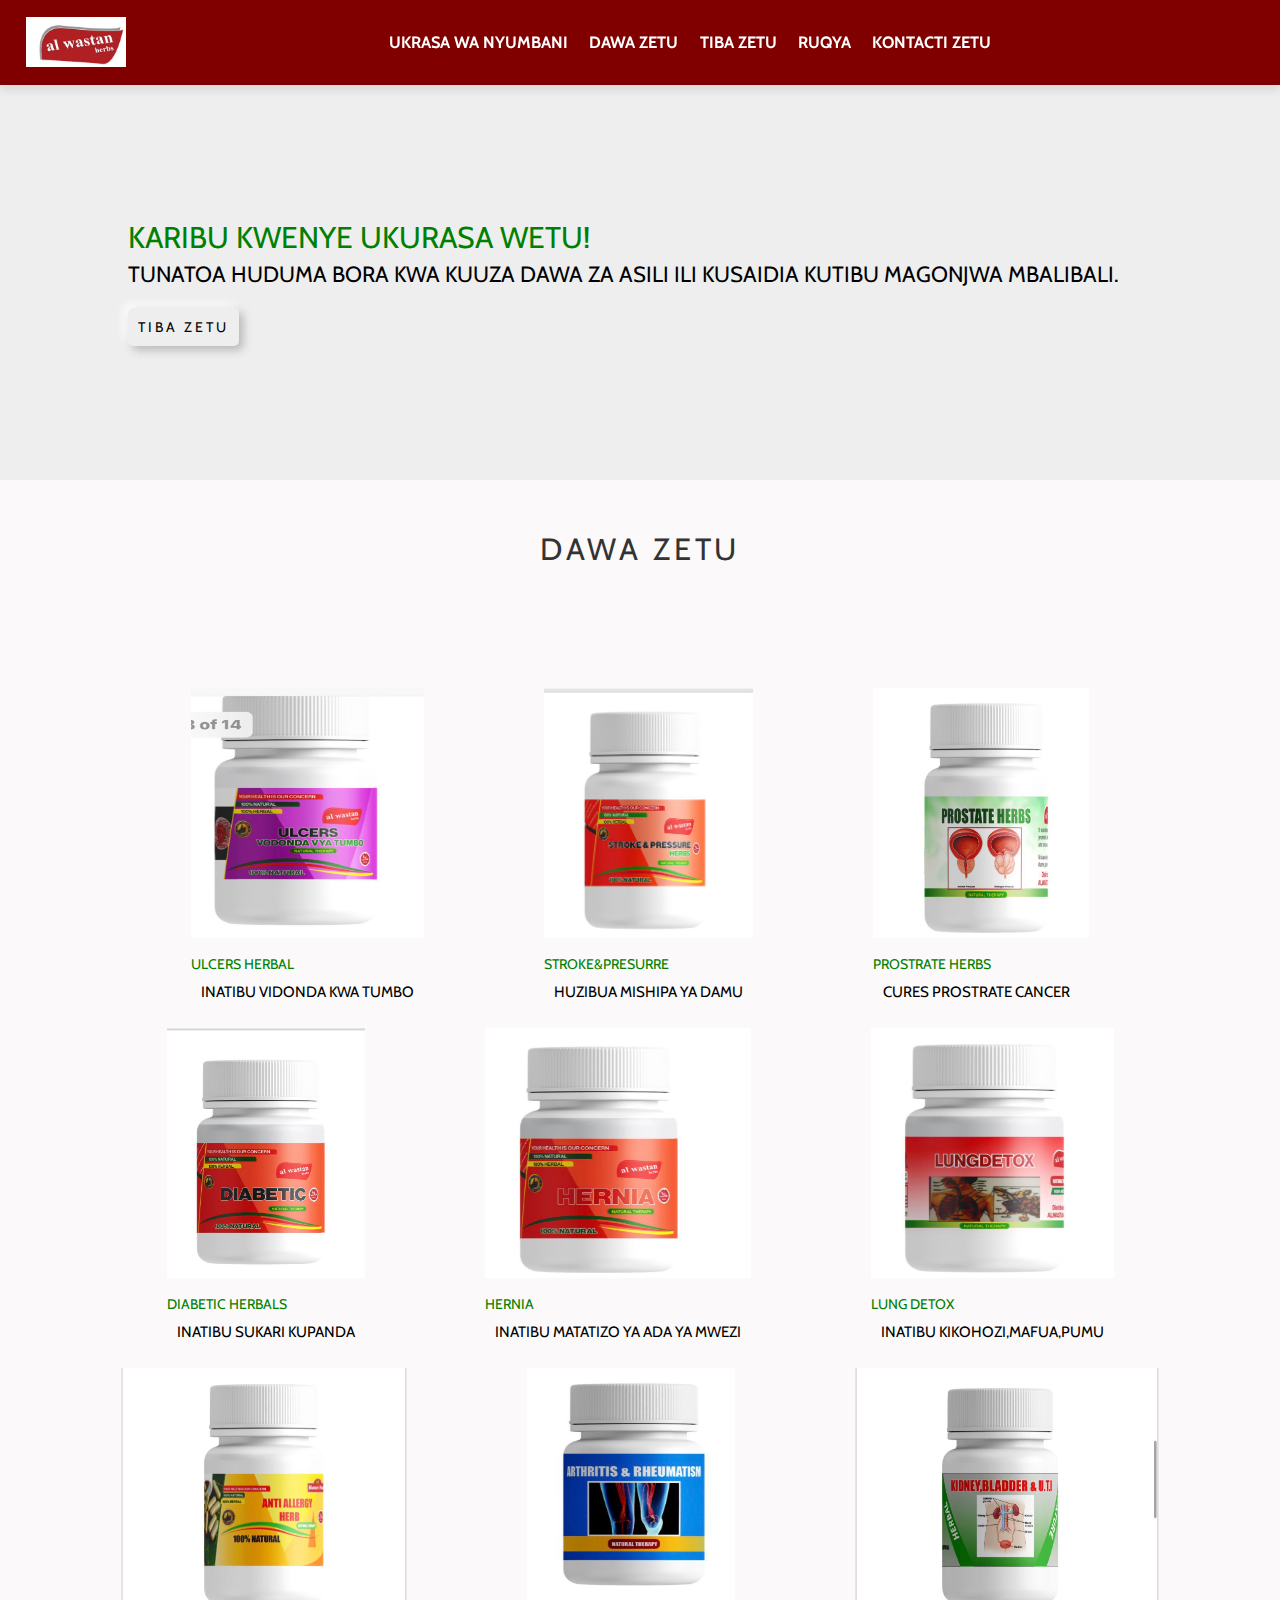
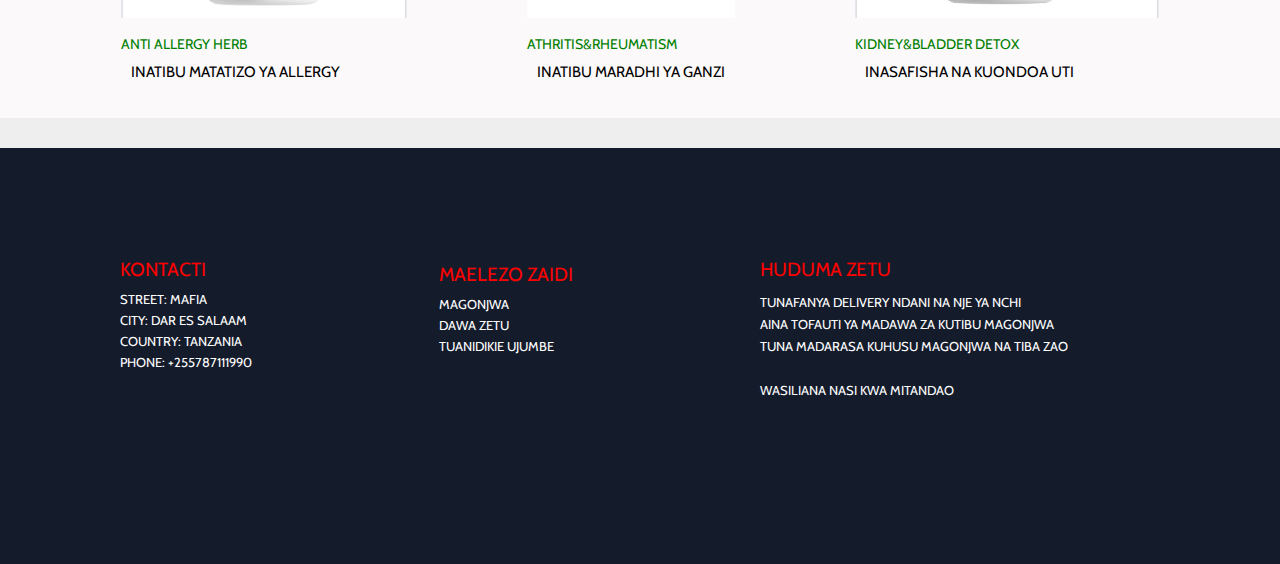
<file: index.html>
<!DOCTYPE html>
<html lang="en">
    <head>
        <title>AlwastanHerbals</title>
        <link rel="stylesheet" href="./css/style.css">
        <meta name="viewport" content="width=device-width, initial-scale=1.0">
        <link rel="stylesheet" href="https://cdnjs.cloudflare.com/ajax/libs/font-awesome/6.5.1/css/all.min.css" integrity="sha512-DTOQO9RWCH3ppGqcWaEA1BIZOC6xxalwEsw9c2QQeAIftl+Vegovlnee1c9QX4TctnWMn13TZye+giMm8e2LwA==" crossorigin="anonymous" referrerpolicy="no-referrer" />
    </head>
    <body>

        <div class="header">
              
            <span class="logo"><img src="./images/logoo.jpg" alt=""></span>
            <!--<a href="#" class="name">AlwastanHerbs</a>-->
        
            <nav class="navbar ms-auto">
                <a href="./index.html" class="active">Ukrasa wa Nyumbani</a>
                <a href="./drugs.html">Dawa Zetu</a>
                <a href="./magonjwa.html">Tiba Zetu</a>
                <a href="./aboutus.html">Ruqya</a>
                <a href="./contactus.html">Kontacti Zetu</a>
            </nav>
        
            <div class="right">
                <div class="fas fa-bars" id="menu"></div>
            </div>
        </div>

        <div class="content">
            <div class="content-box">
                <h3>Karibu kwenye ukurasa wetu!</h3>
                <label>Tunatoa huduma bora kwa kuuza dawa za asili ili kusaidia kutibu magonjwa mbalibali.
                </label><br>
                <a href="./drugs.html">TIBA ZETU</a>
            </div>
        </div>

        <div class="most-rated">
            <div class="most-rated-box">
                <div class="most-rated-title">
                    <h2 class="head">DAWA ZETU</h2>
                </div>
                <div class="most-rated-items">
                    <div class="most-rated-item">
                        <div class="most-rated-image">
                            <img src="./images/d1.jpg">
                        </div>
                        <div class="most-rated-body">
                            <h4>Ulcers herbal</h4>
                            <div class="price">
                                <label class="sale">Inatibu vidonda kwa tumbo</label>
                            </div>
                        </div>
                    </div>

                    <div class="most-rated-item">
                        <div class="most-rated-image">
                            <img src="./images/d2.jpg">
                        </div>
                        <div class="most-rated-body">
                            <h4>Stroke&Presurre</h4>
                            
                            <div class="price">
                                <label class="sale">Huzibua mishipa ya damu</label>
                            </div>
                        </div>
                    </div>

                    <div class="most-rated-item">
                        <div class="most-rated-image">
                            <img src="./images/d3.jpg">
                        </div>
                        <div class="most-rated-body">
                            <h4>Prostrate Herbs</h4>
                           
                            <div class="price">
                                <label class="sale">Cures prostrate cancer</label>
                            </div>
                        </div>
                    </div>

                    <div class="most-rated-item">
                        <div class="most-rated-image">
                            <img src="./images/d4.jpg">
                        </div>
                        <div class="most-rated-body">
                            <h4>Diabetic Herbals</h4>
                            
                            <div class="price">
                                <label class="sale">Inatibu sukari kupanda</label>
                            </div>
                        </div>
                    </div>

                    <div class="most-rated-item">
                        <div class="most-rated-image">
                            <img src="./images/d5.jpg">
                        </div>
                        <div class="most-rated-body">
                            <h4>Hernia</h4>
                            
                            <div class="price">
                                <label class="sale">Inatibu matatizo ya ada ya mwezi</label>
                            </div>
                        </div>
                    </div>

                    <div class="most-rated-item">
                        <div class="most-rated-image">
                            <img src="./images/d6.jpg">
                        </div>
                        <div class="most-rated-body">
                            <h4>Lung Detox</h4>
                            
                            <div class="price">
                                <label class="sale">Inatibu kikohozi,mafua,pumu</label>
                            </div>
                        </div>
                    </div>

                    <div class="most-rated-item">
                        <div class="most-rated-image">
                            <img src="./images/d11.jpg">
                        </div>
                        <div class="most-rated-body">
                            <h4>Anti Allergy herb</h4>
                           
                            <div class="price">
                                <label class="sale">Inatibu matatizo ya allergy</label>
                            </div>
                        </div>
                    </div>

                    <div class="most-rated-item">
                        <div class="most-rated-image">
                            <img src="./images/d12.jpg">
                        </div>
                        <div class="most-rated-body">
                            <h4>Athritis&Rheumatism</h4>
                           
                            <div class="price">
                                <label class="sale">Inatibu maradhi ya ganzi</label>
                            </div>
                        </div>
                    </div>

                    <div class="most-rated-item">
                        <div class="most-rated-image">
                            <img src="./images/d10.jpg">
                        </div>
                        <div class="most-rated-body">
                            <h4>Kidney&Bladder detox</h4>
                            
                            <div class="price">
                                <label class="sale">Inasafisha na kuondoa UTI</label>
                            </div>
                        </div>
                    </div>

                </div>
            </div>
        </div>
        
        <div class="footer">
            <div class="footer-box">
                <div class="footer-i f1">
                    <h4>Kontacti</h4>

                    <label> Street: MAFIA</label><br>
                    <label> City: DAR ES SALAAM</label><br>
                    <label> Country: Tanzania</label><br>
                    <!--<label> Address: hjdskkdms</label><br>-->
                    <label> Phone: +255787111990<br>

                </div>
                <div class="footer-i f2">
                    <h4>Maelezo Zaidi</h4>

                    <label><a href="./magonjwa.html">Magonjwa</a></label><br>
                    <label><a href="./drugs.html">Dawa zetu</a></label><br>
                    <label><a href="./contactus.html">Tuanidikie Ujumbe</a></label><br>
                    <label> </label><br>

                </div>

                <div class="footer-i f3">
                    <h4>Huduma Zetu</h4>
                    <label>
                        Tunafanya delivery ndani na nje ya nchi<br>
                        Aina tofauti ya madawa za kutibu magonjwa<br>
                        Tuna madarasa kuhusu magonjwa na tiba zao<br><br>
                        Wasiliana nasi kwa mitandao
                    </label>
                    <!--<input type="text" placeholder="Email Address">
                    <button><i class="fa-solid fa-share"></i> </button>-->
                    <div class="social-media">
                        <a href="#"><i class="fa-brands fa-facebook"></i></a>
                        <a href="#"><i class="fa-brands fa-twitter"></i></a>
                        <a href="#"><i class="fa-brands fa-whatsapp"></i></a>
                        <a href="#"><i class="fa-brands fa-youtube"></i></a>
                        <a href="#"><i class="fa-solid fa-envelope"></i></a>
                    </div>
                </div>

            </div>
        </div>

    </body>
    <script src="./script.js"></script>
</html>
</file>
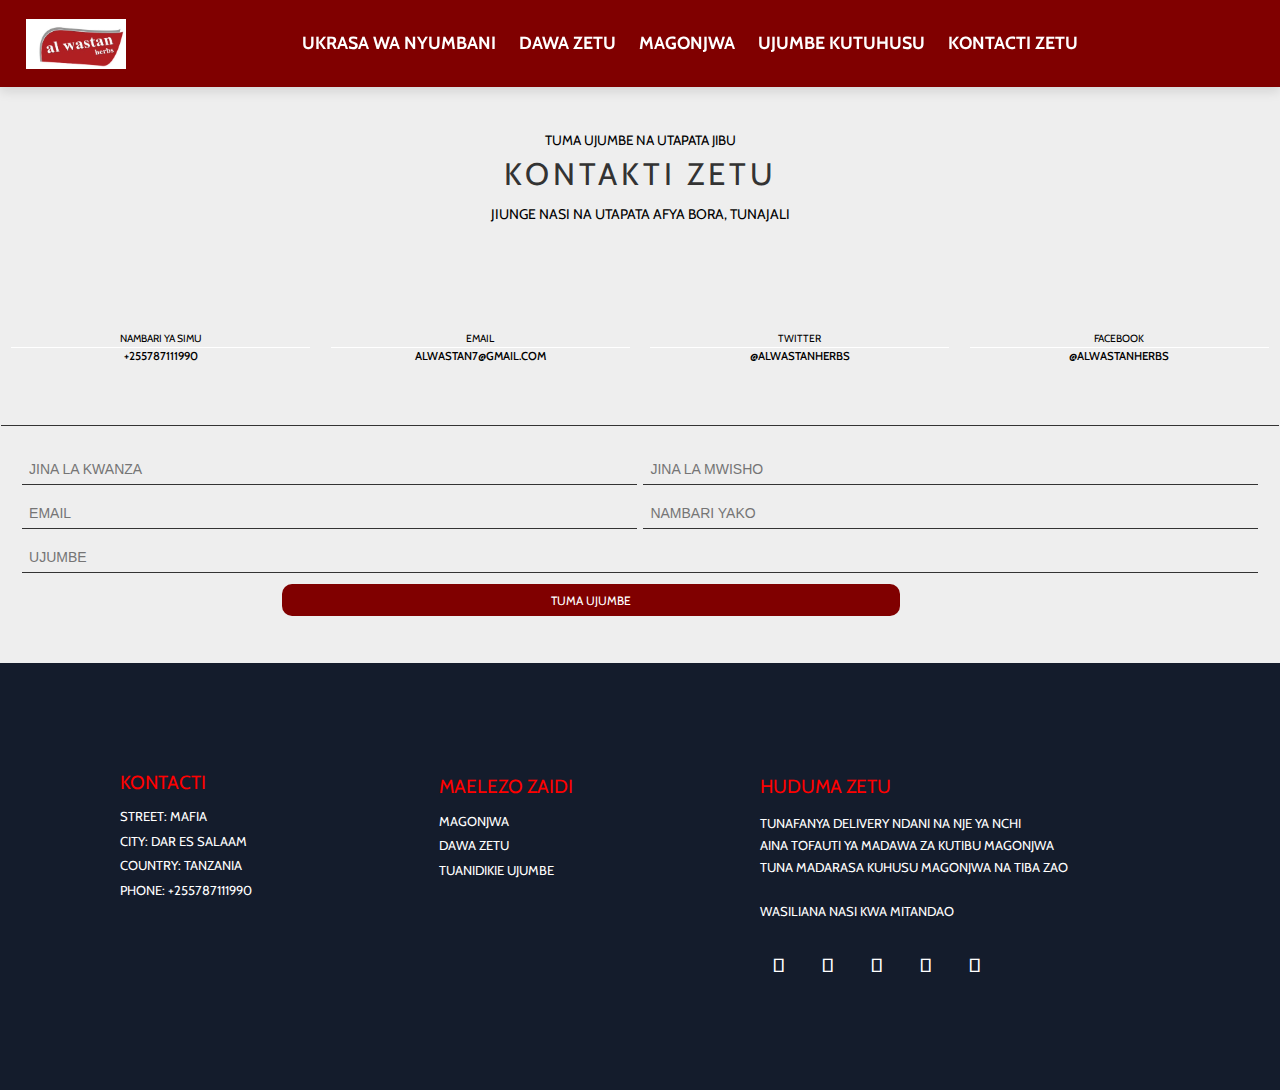
<file: contactus.html>
<!DOCTYPE html>
<html lang='en'>
<head>
	<meta charset="UTF-8">
	<meta name="viewport" content="width=device-width, initial-scale=1.0">
	<title>Alwastan Herbals</title>
	<link rel="stylesheet" href="https://cdnjs.cloudflare.com/ajax/libs/font-awesome/5.15.4/css/all.min.css">
    <link rel="stylesheet" href="./css/style.css">

	<!--bootstrap-->
	<link href="https://cdn.jsdelivr.net/npm/bootstrap@5.2.0-beta1/dist/css/bootstrap.min.css" rel="stylesheet" integrity="sha384-0evHe/X+R7YkIZDRvuzKMRqM+OrBnVFBL6DOitfPri4tjfHxaWutUpFmBp4vmVor" crossorigin="anonymous">
	<!--fontawesome-->
    <link rel="stylesheet" href="https://cdnjs.cloudflare.com/ajax/libs/font-awesome/6.5.1/css/all.min.css" integrity="sha512-DTOQO9RWCH3ppGqcWaEA1BIZOC6xxalwEsw9c2QQeAIftl+Vegovlnee1c9QX4TctnWMn13TZye+giMm8e2LwA==" crossorigin="anonymous" referrerpolicy="no-referrer" />
	<link rel="stylesheet" href="https://cdnjs.cloudflare.com/ajax/libs/font-awesome/4.7.0/css/font-awesome.min.css" integrity="sha256-eZrrJcwDc/3uDhsdt61sL2oOBY362qM3lon1gyExkL0=" crossorigin="anonymous" />
	<link rel="stylesheet" href="https://cdnjs.cloudflare.com/ajax/libs/font-awesome/5.15.4/css/all.min.css">

</head>
<style>
    @import url('https://fonts.googleapis.com/css2?family=Afacad&family=Cabin&display=swap');
*{
	font-family: 'Cabin', sans-serif;
	padding:0;
	margin:0;
	box-sizing:border-box;
}
body{
	line-height:1.5;
	font-family: 'Abel', sans-serif;

}

.contact-body{
	height:30vh;
	font-size:14px;
	background:linear-gradient(rgba(0,0,0,0.5)rgba(0,0,0,0.8));
	text-align:center;
	display:flex;
	flex-direction:column;
	padding-top:7%;
	justify-content:center;
	align-items:center;
}
.contact-body h3{
	font-size:1.3rem;
	font-weight:400;
}
.contact-body h2{
	font-size:3rem;
	text-transform:uppercase;
	padding:0.1rem 0;
	letter-spacing:4px;
}
.text{
	opacity:1;
	font-weight:300;
}
.contact-body .text{
	margin:0.5rem 0;
}
.contact-content{
	max-width:1320px;
	margin:0 auto;
	padding:1px 1px;
}
.contact-info{
	margin:2rem 0;
	text-align:center;
	padding:2rem 0;
}
.contact-info span{
	display:block;
}
.contact-info div{
	margin:0.8rem 0;
	padding:1rem;
}
.contact-info span i{
	font-size:2rem;
	padding-bottom:0.9rem;
	color:#141c2c;
}
.contact-info div span:nth-child(2){
	font-weight:500;
	font-size:1.1rem;
}
.contact-info .text{
	padding-top:0.5px 0;
	font-size:11px;
	font-style:bolder;
	border-top:1px solid white;
}
.contact-form{
	padding:2rem;
	border-top:1px solid #333;
}
.contact-form form{
	padding-bottom:1rem;
}
.form-control{
	width:100%;
	border:none;
	border-bottom:1px solid #333;
	padding:0.7rem;
	margin:0.6rem 0;
	font-family:'Abel', sans-serif;
	font-size:14px;
	outline:0;
}
.form-control:focus{
	box-shadow:0 6px -3px rgba(48,48,48,1);
}
.contact-form form div{
	display:grid;
	grid-template-columns:repeat(2,1fr);
	column-gap:0.6rem;
}
.send-btn{
	font-size:12px;
	text-transform:uppercase;
	align-items:center;
	text-align:center;
	color:#fff;
	margin:0.5rem 25rem;
	width:50%;
	background:maroon;
	border:none;
	border-radius:10px;
	cursor:pointer;
	padding:0.8rem 1.5rem;
	transition:all .4s ease;
}
.send-btn:hover{
	opacity:0.8;
	background:purple;
	color:black;
}
.contact-form > div img{
	width:100%;
}
.contact-form > div{
	margin:0 auto;
	text-align:center;
}

@media screen and (min-width:768px){
	.contact-body .text{
		width:70%;
		margin-left:auto;
		margin-right:auto;
	}
	.contact-info{
		display:grid;
		grid-template-columns:repeat(2,1fr);
	}
}
@media screen and (min-width:992px){
	.contact-body .text{
		width:70%;
	}
	.contact-info{
		display:grid;
		grid-template-columns:repeat(2,1fr);
		align-items:center;
	}
}
@media screen and (min-width:1200px){
	.contact-info{
		grid-template-columns:repeat(4,1fr);
	}
}
	input{
		background:none;
		border: none;
		font-size: 20px;
	}
	a{
		text-decoration:none;
	}
	html{
		font-size: 65%;
	}
</style>
<body>

    <div class="header">
		<span class="logo"><img src="./images/logoo.jpg" alt=""></span>
    
        <nav class="navbar">
            <a href="./index.html" class="active">Ukrasa wa Nyumbani</a>
            <a href="./drugs.html">Dawa Zetu</a>
            <a href="./magonjwa.html">Magonjwa</a>
            <a href="./aboutus.html">Ujumbe kutuhusu</a>
            <a href="./contactus.html">Kontacti Zetu</a>
        </nav>
    
        <div class="right">
            <div class="fas fa-bars" id="menu"></div>
        </div>
    </div>

	<section class="contact-section">
		<div class="contact-body">
			<h3>TUMA UJUMBE NA UTAPATA JIBU</h3>
			<h2 class="head">Kontakti Zetu</h2>
			<p class="text">Jiunge nasi na utapata afya bora, tunajali</p>
		</div>

		<div class="contact-content">
			<div class="contact-info">
				<div>
					
					<span>Nambari ya simu</span>
					<span class="text">+255787111990</span>
				</div>
				<div>
					
					<span>EMAIL</span>
					<span class="text">Alwastan7@gmail.com</span>
				</div>
				<div>
					
					<span>TWITTER</span>
					<span class="text">@AlwastanHerbs</span>
				</div>
				<div>
					
					<span>FACEBOOK</span>
					<span class="text">@AlwastanHerbs</span>
				</div>
			</div>

			<div class="contact-form">
				<form method="post">
					<div>
						<input type="text" class="form-control" name="firstname" placeholder="Jina la kwanza" required>
						<input type="text" class="form-control" name="lastname" placeholder="Jina la mwisho" required>
					</div>
					<div>
						<input type="email" class="form-control" name="email" placeholder="email" required>
						<input type="text" class="form-control" name="phone" placeholder="Nambari yako" required>
					</div>
					<input placeholder="Ujumbe" name="content" class="form-control">
					<input type="submit" class="send-btn" name="send_message" value="Tuma ujumbe">
				</form>
			</div>
		</div>
	</section>
	
    <div class="footer">
        <div class="footer-box">
            <div class="footer-i f1">
                <h4>Kontacti</h4>

                <label> Street: MAFIA</label><br>
                <label> City: DAR ES SALAAM</label><br>
                <label> Country: Tanzania</label><br>
                <!--<label> Address: hjdskkdms</label><br>-->
                <label> Phone: +255787111990<br>

            </div>
            <div class="footer-i f2">
                <h4>Maelezo zaidi</h4>

                <label><a href="./magonjwa.html">Magonjwa</a></label><br>
                    <label><a href="./drugs.html">Dawa zetu</a></label><br>
                    <label><a href="./contactus.html">Tuanidikie Ujumbe</a></label><br>
                    <label> </label><br>

            </div>

            <div class="footer-i f3">
                <h4>Huduma Zetu</h4>
                <label>
                    Tunafanya delivery ndani na nje ya nchi<br>
                    Aina tofauti ya madawa za kutibu magonjwa<br>
                    Tuna madarasa kuhusu magonjwa na tiba zao<br><br>
                    Wasiliana nasi kwa mitandao
                </label>
                <!--<input type="text" placeholder="Email Address">
                <button><i class="fa-solid fa-share"></i> </button>-->
                <div class="social-media">
                    <a href="#"><i class="fa-brands fa-facebook"></i></a>
                    <a href="#"><i class="fa-brands fa-twitter"></i></a>
                    <a href="#"><i class="fa-brands fa-whatsapp"></i></a>
                    <a href="#"><i class="fa-brands fa-youtube"></i></a>
                    <a href="#"><i class="fa-solid fa-envelope"></i></a>
                </div>
            </div>

        </div>
    </div>

	<script src="https://cdn.jsdelivr.net/npm/bootstrap@5.2.0-beta1/dist/js/bootstrap.bundle.min.js" integrity="sha384-pprn3073KE6tl6bjs2QrFaJGz5/SUsLqktiwsUTF55Jfv3qYSDhgCecCxMW52nD2" crossorigin="anonymous"></script>
</body>
<script src="./script.js"></script>
</html>
</file>
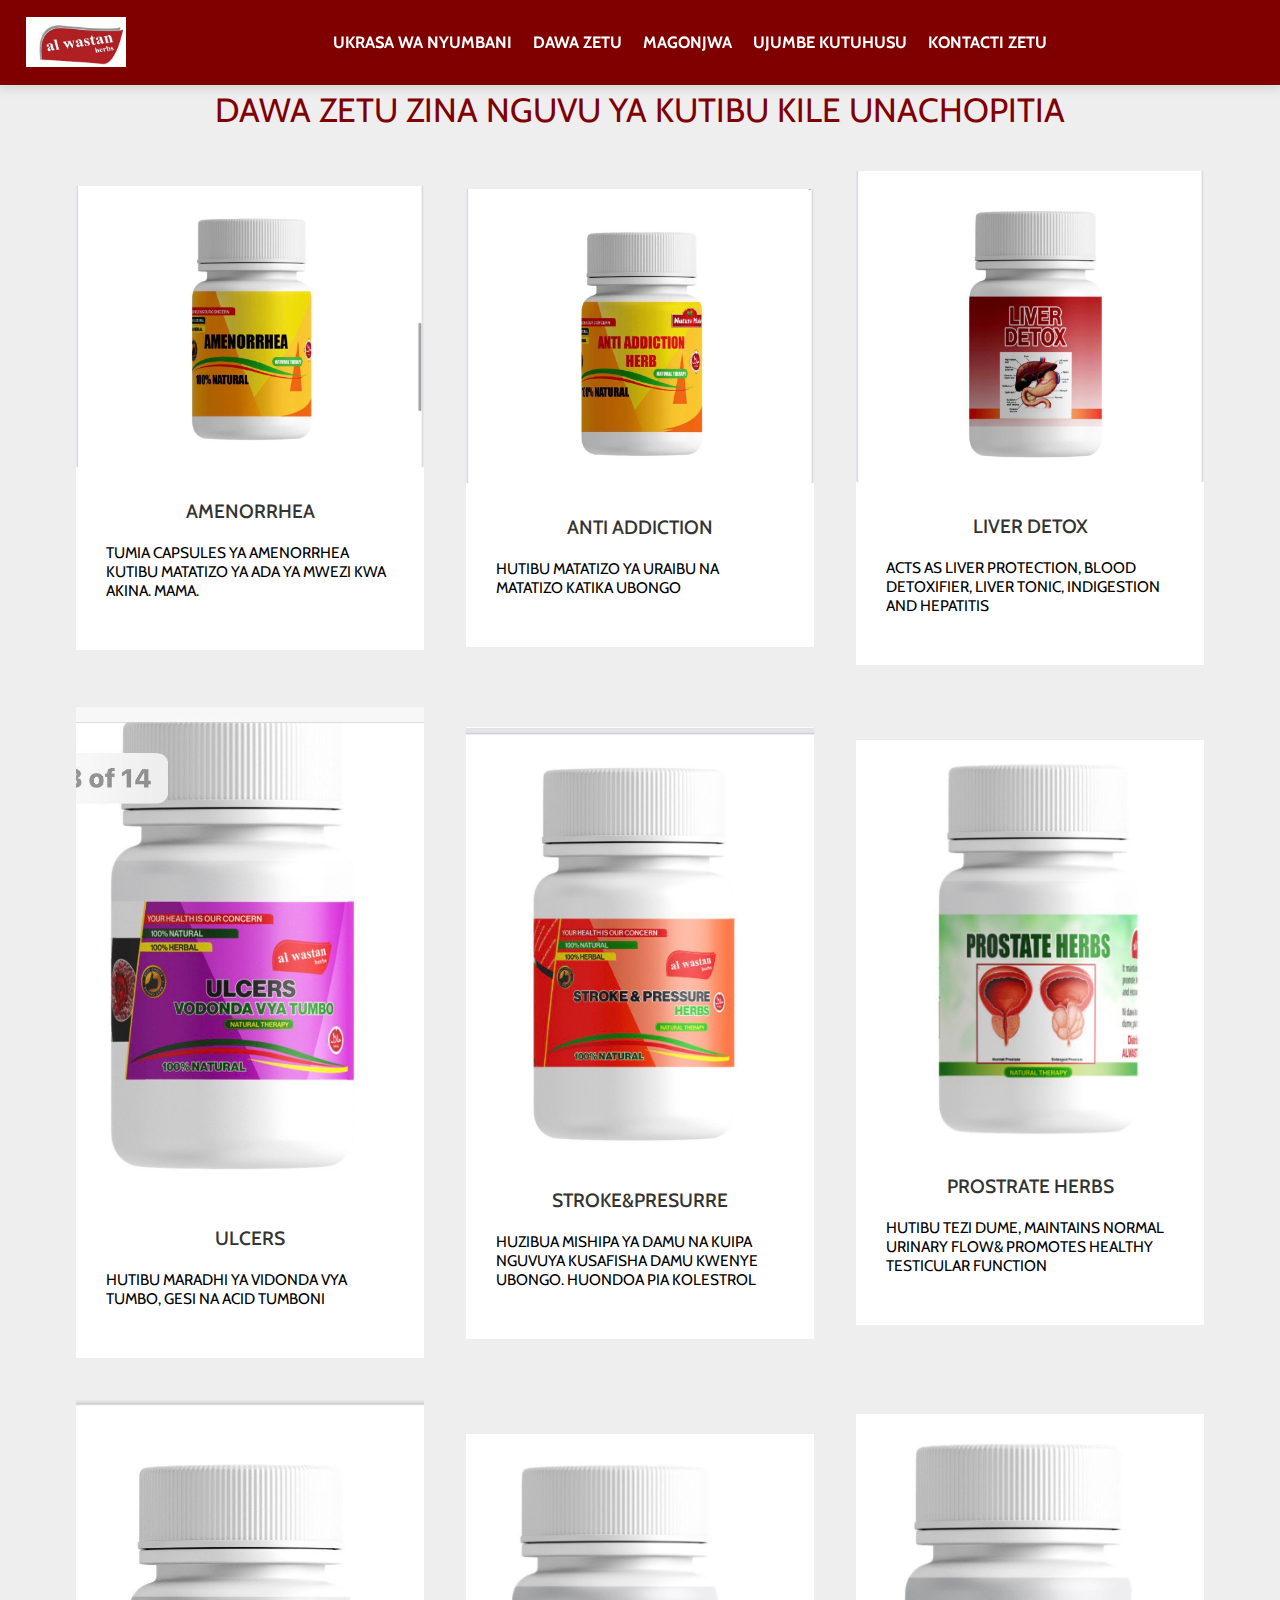
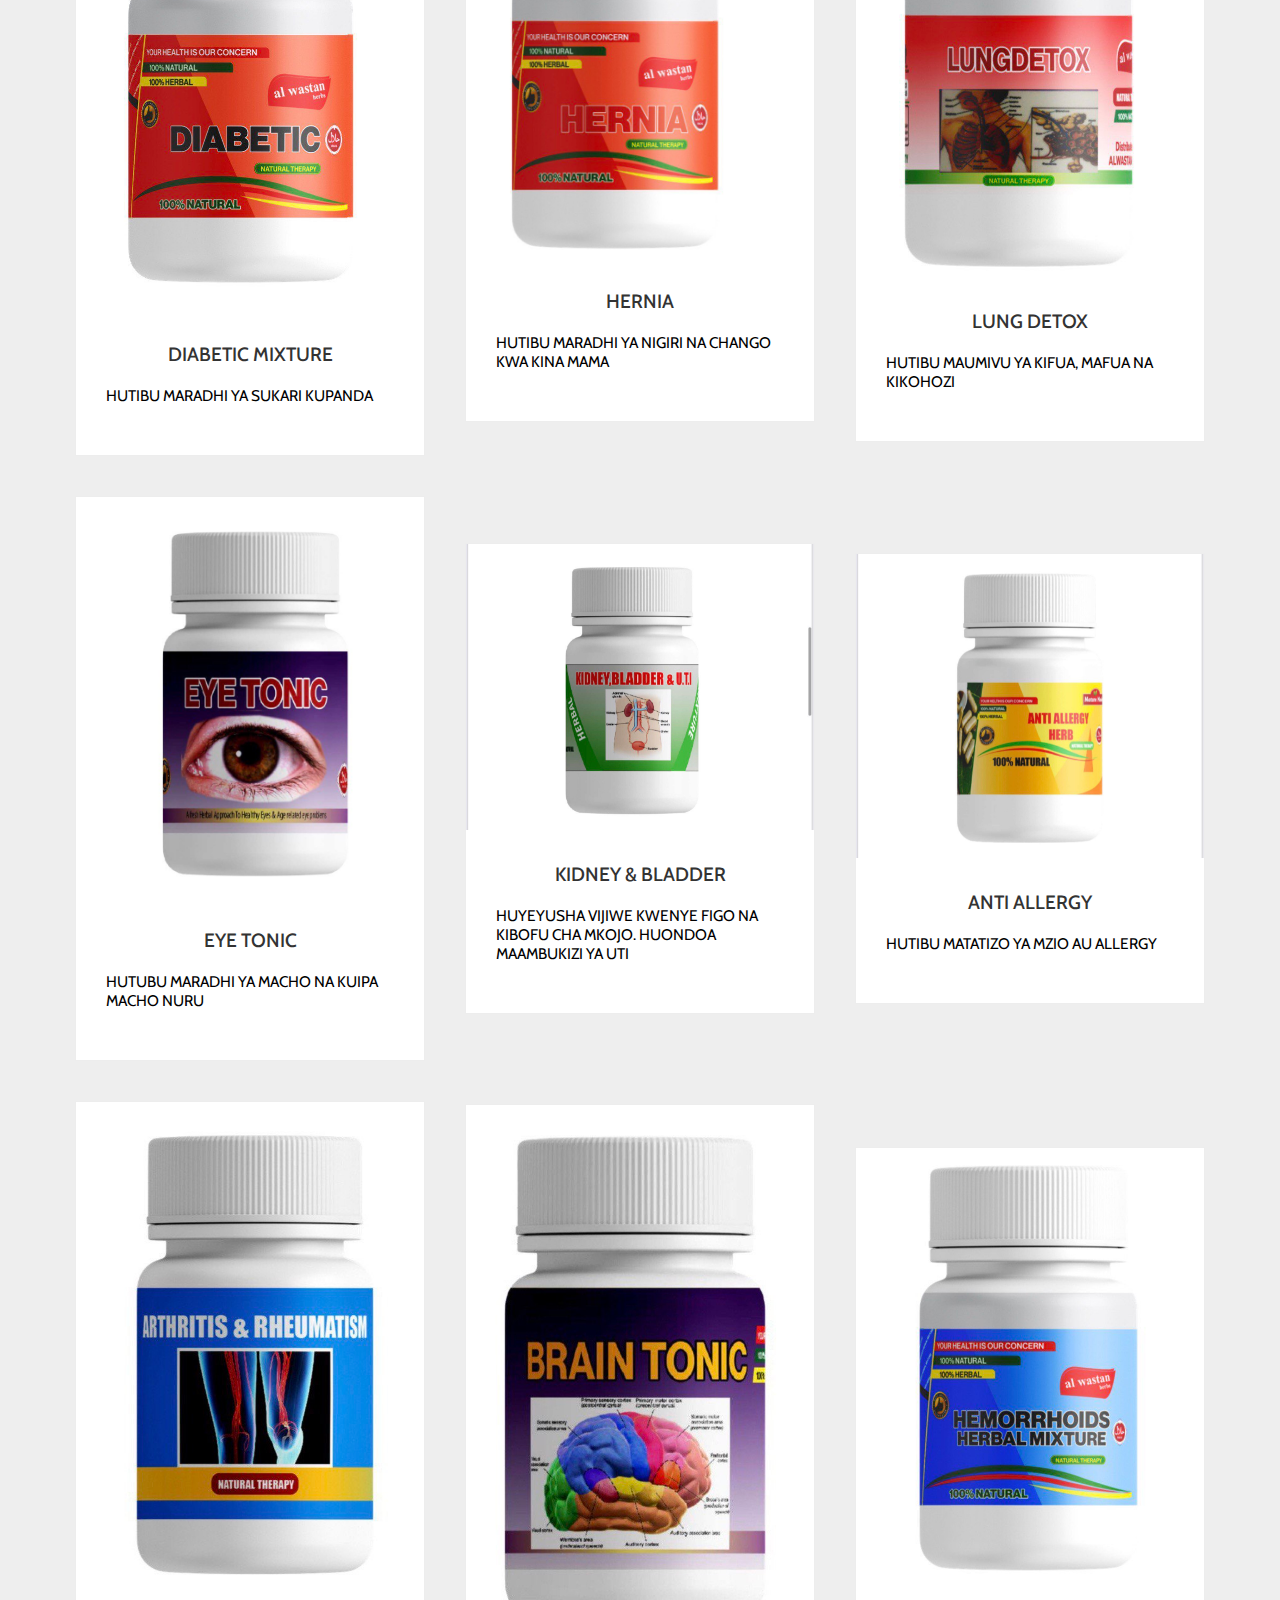
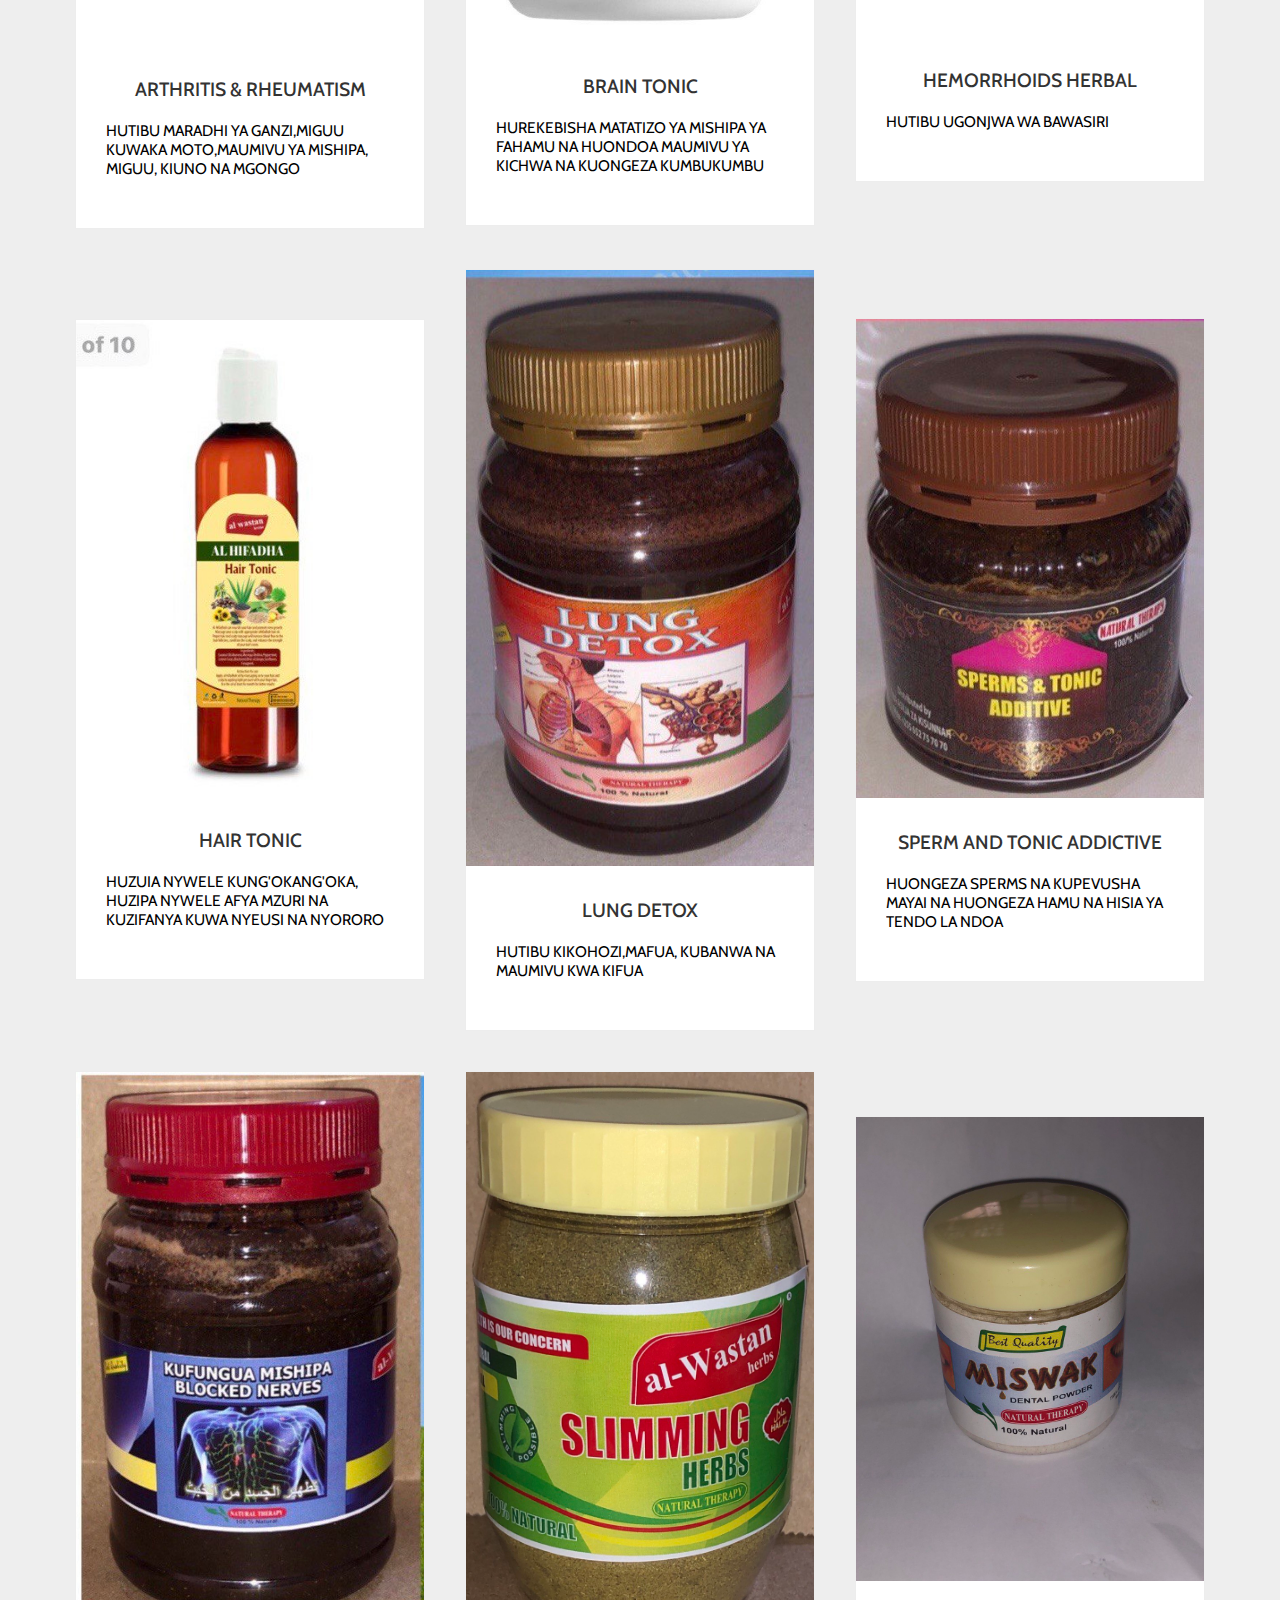
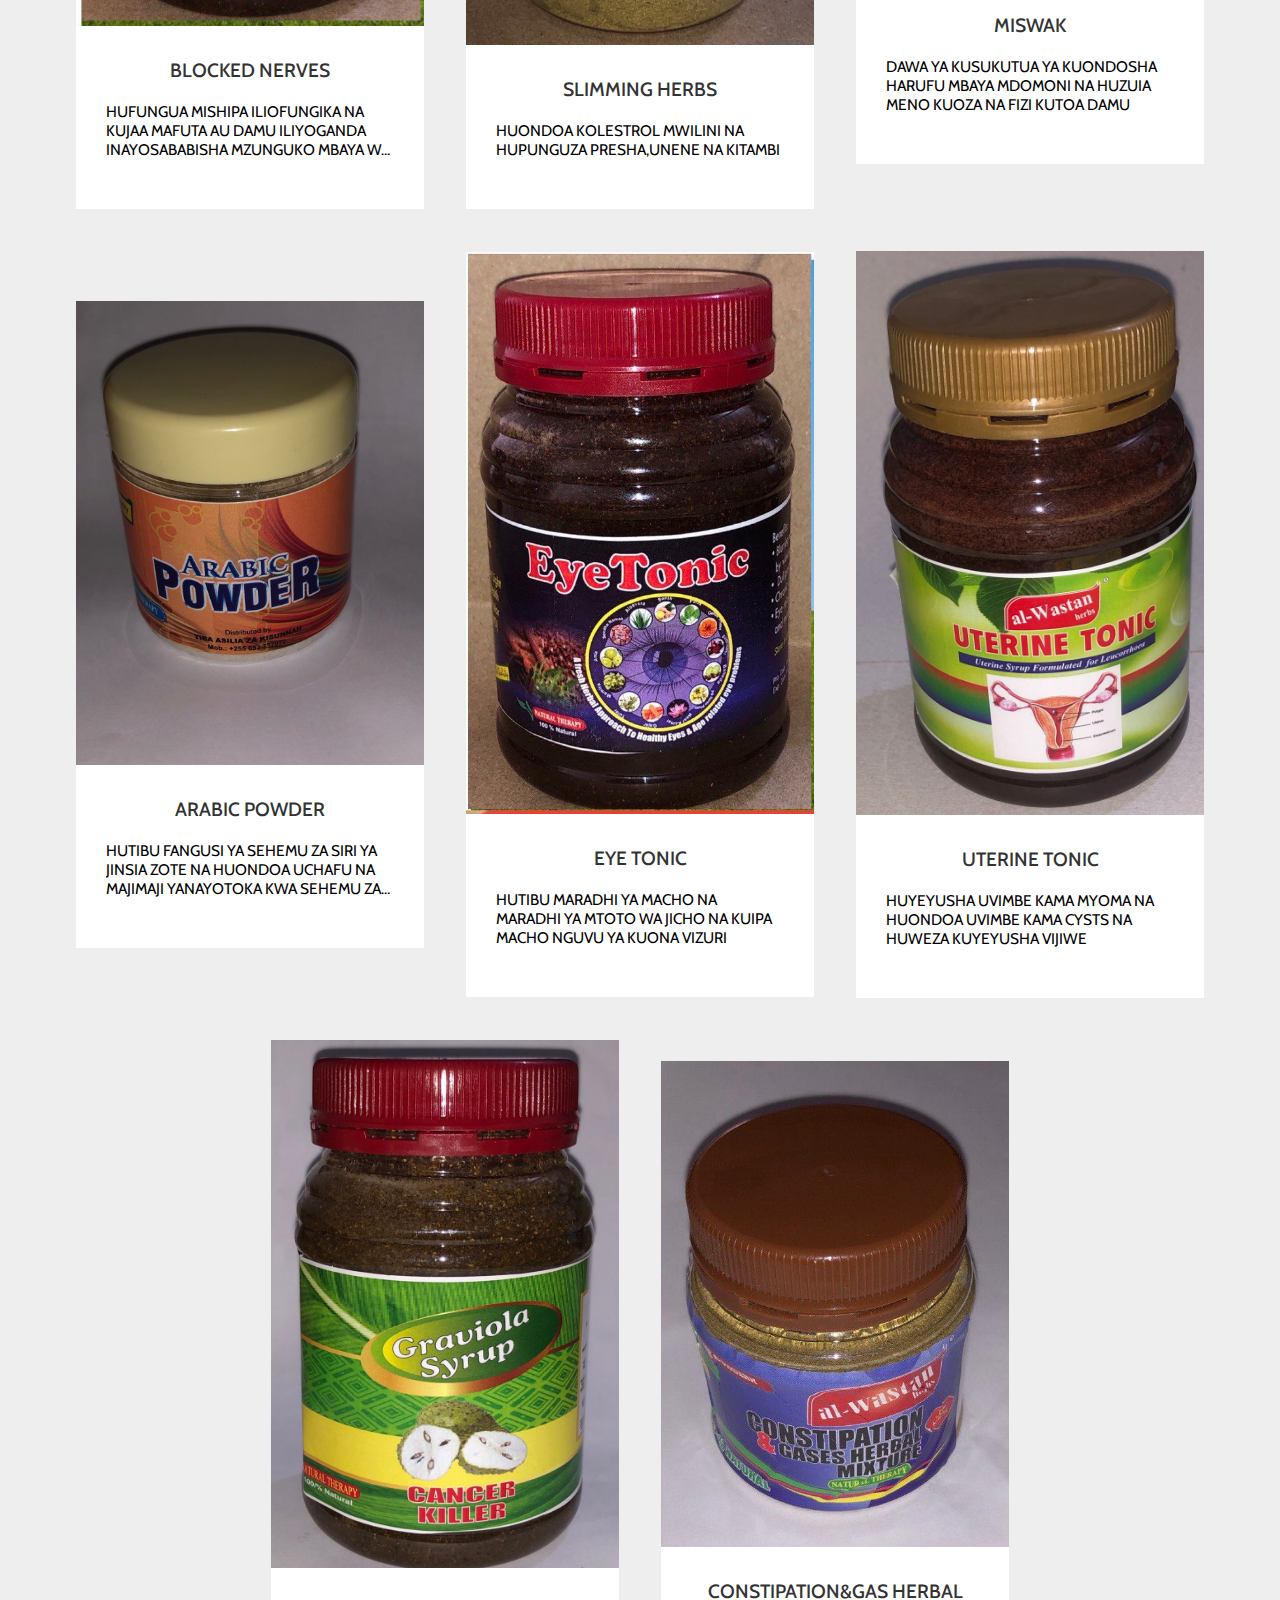
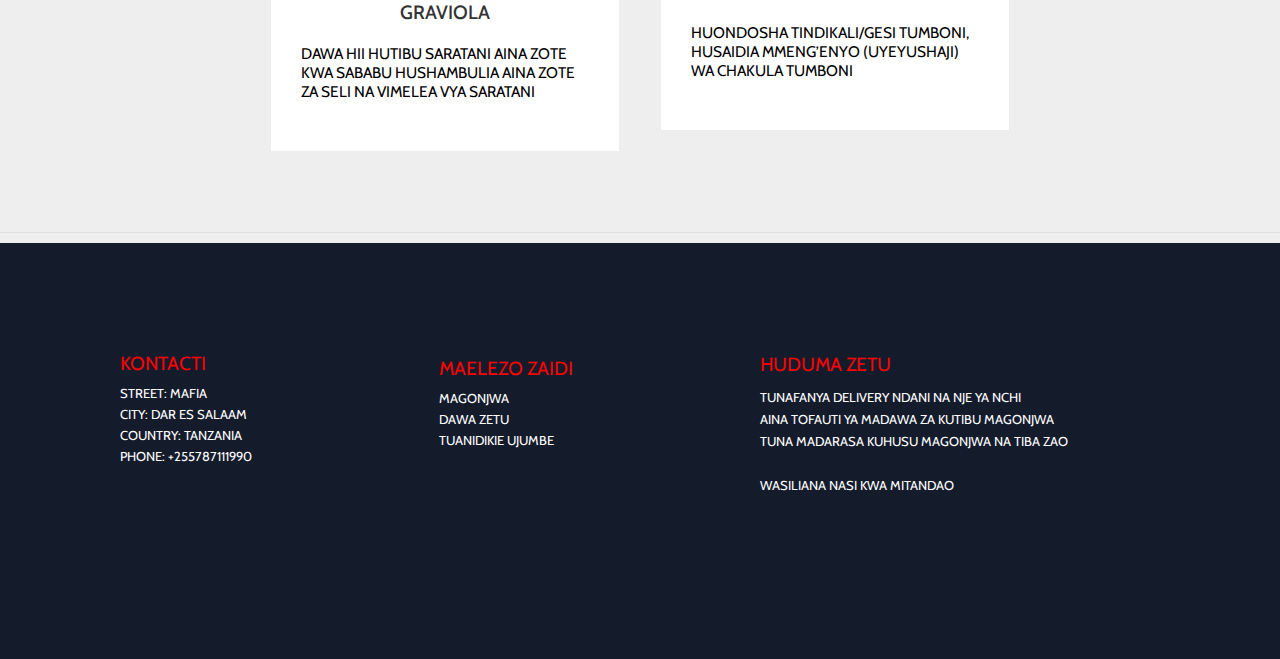
<file: drugs.html>
<!DOCTYPE html>
<html lang='en'>
	<head>
		<meta charset="UTF-8">
		<meta http-equiv="X-UA-Compatible" content="IE=edge">
		<meta name="viewport" content="width=device-width, initial-scale=1.0">
		<title>Alwastan Herbals</title>
		<link rel="stylesheet" href="./css/style.css">
		<!--fontawesome cdn-->
		<link rel="stylesheet" href="https://cdnjs.cloudflare.com/ajax/libs/font-awesome/6.5.1/css/all.min.css" integrity="sha512-DTOQO9RWCH3ppGqcWaEA1BIZOC6xxalwEsw9c2QQeAIftl+Vegovlnee1c9QX4TctnWMn13TZye+giMm8e2LwA==" crossorigin="anonymous" referrerpolicy="no-referrer" />
	</head>
	<style>
		a{
			text-decoration: none;
		}
		ul{
			list-style:none;
		}
		#remedies{
			display:flex;
			justify-content:center;
			align-items:center;
			flex-direction:column;
			padding: 40px;
			border-bottom: 1px solid rgba(0,0,0,0.05);
		}
		.remedies-heading{
			display:flex;
			justify-content:center;
			align-items:center;
			flex-direction:column;
		}
		.remedies-heading span{
			font-size: 3.5rem;
			color: maroon;
		}
		.remedies-heading h3{
			font-size: 2rem;
			color: blue;
			font-weight: normal;
		}
		.remedies-container{
			display:flex;
			justify-content:center;
			align-items:center;
			margin: 20px 0px;
			flex-wrap: wrap;
		}
		.remedies-box{
			width: 350px;
			background-color: #ffffffff;
			border: 1px solid #ecececec;
			margin: 20px;
		}
		.remedies-img{
			width:100%;
			height: auto;
		}
		.remedies-img img{
			width: 100%;
			height: 100%;
			object-fit: cover;
			object-position:center;
		}
		.remedies-text{
			padding:30px;
			display:flex;
			flex-direction:column;
		}
		.remedies-text span{
			color:blue;
			font-size:1.6rem;
		}
		.remedies-text .remedies-title{
			font-size: 2rem;
			font-weight:500;
			justify-content:center;
			text-align:center;
			color: #333;
		}
		.remedies-text .remedies-title:hover{
			color:dodgerblue;
			transition:all ease 0.3s;
		}
		.remedies-text p{
			color: #000;
			font-size: 1.6rem;
			display:-webkit-box;
			-webkit-line-clamp:3;
			-webkit-box-orient: vertical;
			overflow:hidden;
			text-overflow:ellipsis;
			margin: 20px 0px;
		}
		.remedies-text a:hover{
			transition:all .3s ease;
			color: #f33c3c;
		}
		.remedies-btn{
			border: 1px solid lightblue;
			background:blue;
			color: white;
			width: 20%;
			padding: 5px;
		}
		@media(max-width:800px){
		.remedies-heading{
			padding-top:15%;
			}	
		}
		@media(max-width:450px){
			.remedies-heading{
				padding-top:15%;
			}
		}	
	</style>
	<body>
		
        <div class="header">
            <span class="logo"><img src="./images/logoo.jpg" alt=""></span>
        
            <nav class="navbar">
                <a href="./index.html" class="active">Ukrasa wa Nyumbani</a>
                <a href="./drugs.html">Dawa Zetu</a>
                <a href="./magonjwa.html">Magonjwa</a>
                <a href="./aboutus.html">Ujumbe kutuhusu</a>
                <a href="./contactus.html">Kontacti Zetu</a>
            </nav>
        
            <div class="right">
                <div class="fas fa-bars" id="menu"></div>
            </div>
        </div>
		
		<section id="remedies" style="padding-top:7%;">
			<div class="remedies-heading">
				<span>Dawa zetu zina nguvu ya kutibu kile unachopitia</span>
			</div>
			<div class="remedies-container">

				<div class="remedies-box">
					<div class="remedies-img">
						<img src="./images/d9.jpg">
					</div>
					<div class="remedies-text">
						<a href="#" class="remedies-title">AMENORRHEA</a>
						<p>
							Tumia  Capsules ya Amenorrhea kutibu matatizo ya ada ya mwezi kwa Akina. mama.
				        </p>
						
					</div>
				</div>
				<div class="remedies-box">
					<div class="remedies-img">
						<img src="./images/d8.jpg">
					</div>
					<div class="remedies-text">
						
						<a href="#" class="remedies-title">anti addiction</a>
						<p>hutibu matatizo ya uraibu na matatizo katika ubongo</p>
						
					</div>
				</div>
				<div class="remedies-box">
					<div class="remedies-img">
						<img src="./images/d15.jpg">
					</div>
					<div class="remedies-text">
						<a href="#" class="remedies-title">liver detox</a>
						<p>acts as liver protection, blood detoxifier, liver tonic, indigestion and hepatitis</p>
						
					</div>
				</div>
				<div class="remedies-box">
					<div class="remedies-img">
						<img src="./images/d1.jpg">
					</div>
					<div class="remedies-text">
						<a href="#" class="remedies-title">ulcers</a>
						<p>hutibu maradhi ya vidonda vya tumbo, gesi na acid tumboni</p>
						
					</div>
				</div>
				<div class="remedies-box">
					<div class="remedies-img">
						<img src="./images/d2.jpg">
					</div>
					<div class="remedies-text">
						<a href="#" class="remedies-title">stroke&presurre</a>
						<p>huzibua mishipa ya damu na kuipa nguvuya kusafisha damu kwenye ubongo. huondoa pia kolestrol</p>
						
					</div>
				</div>
				<div class="remedies-box">
					<div class="remedies-img">
						<img src="./images/d3.jpg">
					</div>
					<div class="remedies-text">
						
						<a href="#" class="remedies-title">prostrate herbs</a>
						<p>hutibu tezi dume, maintains normal urinary flow& promotes healthy testicular function</p>
						
					</div>
				</div>
                <div class="remedies-box">
					<div class="remedies-img">
						<img src="./images/d4.jpg">
					</div>
					<div class="remedies-text">
						
						<a href="#" class="remedies-title">diabetic mixture</a>
						<p>hutibu maradhi ya sukari kupanda</p>
						
					</div>
				</div>
                <div class="remedies-box">
					<div class="remedies-img">
						<img src="./images/d5.jpg">
					</div>
					<div class="remedies-text">
						
						<a href="#" class="remedies-title">hernia</a>
						<p>hutibu maradhi ya nigiri na chango kwa kina mama </p>
						
					</div>
				</div>
                <div class="remedies-box">
					<div class="remedies-img">
						<img src="./images/d6.jpg">
					</div>
					<div class="remedies-text">
						<a href="#" class="remedies-title">lung detox</a>
						<p>hutibu maumivu ya kifua, mafua na kikohozi</p>	
					</div>
				</div>
                <div class="remedies-box">
					<div class="remedies-img">
						<img src="./images/d16.jpg">
					</div>
					<div class="remedies-text">
						<a href="#" class="remedies-title">eye tonic</a>
						<p>hutubu maradhi ya macho na kuipa macho nuru</p>	
					</div>
				</div>
                <div class="remedies-box">
					<div class="remedies-img">
						<img src="./images/d10.jpg">
					</div>
					<div class="remedies-text">
						<a href="#" class="remedies-title">kidney & bladder</a>
						<p>huyeyusha vijiwe kwenye figo na kibofu cha mkojo. huondoa maambukizi ya UTI</p>	
					</div>
				</div>
                <div class="remedies-box">
					<div class="remedies-img">
						<img src="./images/d11.jpg">
					</div>
					<div class="remedies-text">
						<a href="#" class="remedies-title">anti allergy</a>
						<p>hutibu matatizo ya mzio au allergy</p>	
					</div>
				</div>
                <div class="remedies-box">
					<div class="remedies-img">
						<img src="./images/d12.jpg">
					</div>
					<div class="remedies-text">
						<a href="#" class="remedies-title">arthritis & Rheumatism</a>
						<p>hutibu maradhi ya ganzi,miguu kuwaka moto,maumivu ya mishipa, miguu, kiuno na mgongo</p>	
					</div>
				</div>
                <div class="remedies-box">
					<div class="remedies-img">
						<img src="./images/d14.jpg">
					</div>
					<div class="remedies-text">
						<a href="#" class="remedies-title">brain tonic</a>
						<p>hurekebisha matatizo ya mishipa ya fahamu na huondoa maumivu ya kichwa na kuongeza kumbukumbu</p>	
					</div>
				</div>
                <div class="remedies-box">
					<div class="remedies-img">
						<img src="./images/d7.jpg">
					</div>
					<div class="remedies-text">
						<a href="#" class="remedies-title">hemorrhoids herbal</a>
						<p>hutibu ugonjwa wa bawasiri </p>	
					</div>
				</div>
                <div class="remedies-box">
					<div class="remedies-img">
						<img src="./images/h1.jpg">
					</div>
					<div class="remedies-text">
						<a href="#" class="remedies-title">hair tonic</a>
						<p>huzuia nywele kung'okang'oka, huzipa nywele afya mzuri na kuzifanya kuwa nyeusi na nyororo</p>	
					</div>
				</div>
                <div class="remedies-box">
					<div class="remedies-img">
						<img src="./images/l1.jpg">
					</div>
					<div class="remedies-text">
						<a href="#" class="remedies-title">lung detox</a>
						<p>hutibu kikohozi,mafua, kubanwa na maumivu kwa kifua</p>	
					</div>
				</div>
                <div class="remedies-box">
					<div class="remedies-img">
						<img src="./images/l2.jpg">
					</div>
					<div class="remedies-text">
						<a href="#" class="remedies-title">sperm and tonic addictive</a>
						<p>huongeza sperms na kupevusha mayai na huongeza hamu na hisia ya tendo la ndoa</p>	
					</div>
				</div>
                <div class="remedies-box">
					<div class="remedies-img">
						<img src="./images/l3.jpg">
					</div>
					<div class="remedies-text">
						<a href="#" class="remedies-title">blocked nerves</a>
						<p>hufungua mishipa iliofungika na kujaa mafuta au damu iliyoganda inayosababisha mzunguko mbaya wa damu</p>	
					</div>
				</div>
                <div class="remedies-box">
					<div class="remedies-img">
						<img src="./images/l4.jpg">
					</div>
					<div class="remedies-text">
						<a href="#" class="remedies-title">slimming herbs</a>
						<p>huondoa kolestrol mwilini na hupunguza presha,unene na kitambi</p>	
					</div>
				</div>
                <div class="remedies-box">
					<div class="remedies-img">
						<img src="./images/l5.jpg">
					</div>
					<div class="remedies-text">
						<a href="#" class="remedies-title">miswak</a>
						<p>dawa ya kusukutua ya kuondosha harufu mbaya mdomoni na huzuia meno kuoza na fizi kutoa damu</p>	
					</div>
				</div>
                <div class="remedies-box">
					<div class="remedies-img">
						<img src="./images/l6.jpg">
					</div>
					<div class="remedies-text">
						<a href="#" class="remedies-title">arabic powder</a>
						<p>hutibu fangusi ya sehemu za siri ya jinsia zote na huondoa uchafu na majimaji yanayotoka kwa sehemu za siri za wanawake</p>	
					</div>
				</div>
                <div class="remedies-box">
					<div class="remedies-img">
						<img src="./images/l7.jpg">
					</div>
					<div class="remedies-text">
						<a href="#" class="remedies-title">eye tonic</a>
						<p>hutibu maradhi ya macho na maradhi ya mtoto wa jicho na kuipa macho nguvu ya kuona vizuri</p>	
					</div>
				</div>
                <div class="remedies-box">
					<div class="remedies-img">
						<img src="./images/l8.jpg">
					</div>
					<div class="remedies-text">
						<a href="#" class="remedies-title">uterine tonic</a>
						<p>Huyeyusha uvimbe kama myoma na huondoa uvimbe kama cysts na huweza kuyeyusha vijiwe</p>	
					</div>
				</div>
                <div class="remedies-box">
					<div class="remedies-img">
						<img src="./images/l9.jpg">
					</div>
					<div class="remedies-text">
						<a href="#" class="remedies-title">Graviola</a>
						<p>dawa hii hutibu saratani aina zote kwa sababu hushambulia aina zote za seli na vimelea vya saratani</p>	
					</div>
				</div>
                <div class="remedies-box">
					<div class="remedies-img">
						<img src="./images/l10.jpg">
					</div>
					<div class="remedies-text">
						<a href="#" class="remedies-title">constipation&Gas Herbal</a>
						<p>Huondosha tindikali/gesi tumboni, husaidia mmeng’enyo (uyeyushaji) wa chakula tumboni</p>	
					</div>
				</div>

			</div>
		</section>
		<div class="footer">
            <div class="footer-box">
                <div class="footer-i f1">
                    <h4>Kontacti</h4>

                    <label> Street: MAFIA</label><br>
                    <label> City: DAR ES SALAAM</label><br>
                    <label> Country: Tanzania</label><br>
                    <!--<label> Address: hjdskkdms</label><br>-->
                    <label> Phone: +255787111990<br>

                </div>
                <div class="footer-i f2">
                    <h4>Maelezo zaidi</h4>

                    <label><a href="./magonjwa.html">Magonjwa</a></label><br>
                    <label><a href="./drugs.html">Dawa zetu</a></label><br>
                    <label><a href="./contactus.html">Tuanidikie Ujumbe</a></label><br>
                    <label> </label><br>

                </div>

                <div class="footer-i f3">
                    <h4>Huduma Zetu</h4>
                    <label>
                        Tunafanya delivery ndani na nje ya nchi<br>
                        Aina tofauti ya madawa za kutibu magonjwa<br>
                        Tuna madarasa kuhusu magonjwa na tiba zao<br><br>
                        Wasiliana nasi kwa mitandao
                    </label>
                    <!--<input type="text" placeholder="Email Address">
                    <button><i class="fa-solid fa-share"></i> </button>-->
                    <div class="social-media">
                        <a href="#"><i class="fa-brands fa-facebook"></i></a>
                        <a href="#"><i class="fa-brands fa-twitter"></i></a>
                        <a href="#"><i class="fa-brands fa-whatsapp"></i></a>
                        <a href="#"><i class="fa-brands fa-youtube"></i></a>
                        <a href="#"><i class="fa-solid fa-envelope"></i></a>
                    </div>
                </div>

            </div>
        </div>
		<script src="./script.js"></script>
	</body>
</html>
</file>
<file: css/style.css>
@import url('https://fonts.googleapis.com/css2?family=Afacad&family=Cabin&display=swap');
*{
	font-family: 'Cabin', sans-serif;
	margin:0;
	padding:0;
	box-sizing:border-box;
	text-decoration:none;
	border:none;
	text-transform:uppercase;
	font-weight:normal;
	transition:all .2s ease;
}
img{
    width:100%;
    height:100%;
}
.logo{
    width: 100px;
    height: 50px;
}
.head{
	text-align:center;
	text-transform:uppercase;
	color:#333;
	font-size:3.2rem;
	letter-spacing:.4rem;
}
.head span{
	color:#333;
	background:lightblue;
	display:inline-block;
	padding:12rem 5rem;
	
}
.head{
	text-align:center;
	text-transform:uppercase;
	color:#333;
	font-size:3.2rem;
	letter-spacing:.4rem;
}
.head span{
	color:blue;
	background:lightblue;
	display:inline-block;
	padding:.2rem 5rem;
	clip-path:polygon(100% 0, 93% 50%, 100% 99%, 0% 100%, 7% 50%, 0% 0%);
}
html{
	font-size:65%;
	overflow-x:hidden;
	scroll-behavior:smooth;
	scroll-padding-top:7rem;
}
body{
	background:#eee;
}
.header{
	position:fixed;
	top:0;
	left:0;
	right:0;
	z-index:1000;
	display:flex;
	align-items:center;
	justify-content:space-between;
	padding:1.8rem 2%;
	background:maroon;
	box-shadow:0 .5rem 1rem rgba(0,0,0,.1);
}
.header .name{
	font-size:2rem;
	font-weight:bolder;
	color:#fff;
}
.header .name i{
	color:royalblue;
}
.header .navbar a{
	font-weight:bolder;
	font-size:1.7rem;
	margin:0 1rem;
	color:#fff;
}
.header .navbar a:hover{
	color:black;
}
.header .right div{
	width:3.5rem;
	line-height:4.5rem;
	border-radius:.5rem;
	font-size:3rem;
	padding-right:2rem;
	padding-left:2rem;
	margin-right:.3rem;
	text-align:center;
	cursor:pointer;
}
#menu{
	display:none;
}

@media(max-width:1800px){
	html{
		font-size:60%;
	}
}
@media(max-width:800px){
	.header .navbar{
		position:absolute;
		top:110%;
		right:-110%;
		width:30rem;
		box-shadow:0 .5rem 1rem rgba(0,0,0,.1);
		border-radius:.5rem;
		background:maroon;
	}
	.header .navbar.active{
		right:2rem;
		transition:.4s linear;
	}
	#menu{
		display:inline-block;
	}
	.header .navbar a{
		font-size:2rem;
		margin:2rem 2.5rem;
		display:block;
	}
}
@media(max-width:450px){
	html{
		font-size:60%;
	}
}
.content{
    display:flex;
    position:relative;
    align-items:flex-start;
    justify-content:center;
    padding-top:9%;
    height:50vh;
    flex-direction:column;
    background-position:center;
    background-repeat:no-repeat;
    background-size:cover;
    background-attachment:fixed;

}
.content-box{
    font-weight:400;
    font-size:25px;
    color:black;
}
.content-box{
    margin-left:10%;
}
.content-box h3{
    font-weight: 400;
    font-size:30px;
    color:green;
}
.content-box label{
    display: inline-block;
    margin-top: 5px;
    font-size:22px;
    font-weight:300;
}
.content-box a{
    display: inline-block;
    margin-top:20px;
    padding:10px;
    color:black;
    letter-spacing:3px;
    font-size:14px;
    border-radius: 5px;
    transition:all .2s ease-in-out;
    box-shadow: 4px 4px 10px #b7b6b6, -4px -4px 10px #fff;
}
.content-box a:hover{
    box-shadow: 4px 4px 10px #b7b6b6, 4px 4px 10px #fff;
}
.most-rated{
    padding:50px;
    background: #fbf9f9;
    margin:30px 0;
}
.most-rated-box .most-rated-title{
    margin-bottom:80px;
    text-align:center;
}
.most-rated-items{
    display: flex;
    align-items:center;
    justify-content:center;
    flex-wrap:wrap;
}
.most-rated-items .most-rated-item{
    padding:20px;
    margin:20px 40px;
    height:300px;
}
.most-rated-items .most-rated-item .most-rated-image img{
    height:250px;
}
.most-rated-items .most-rated-item .most-rated-body{
    margin-top:15px;
}
.most-rated-items .most-rated-item .most-rated-body h4{
    color:green;
    font-size:14px;
    font-weight:400;
}
.most-rated-items .most-rated-item .most-rated-body .icons i{
    font-size:12px;
    color:orange;
}
.most-rated-items .most-rated-item .most-rated-body .price label{
    font-size: 15px;
}
.most-rated-items .most-rated-item .most-rated-body .price label.sale{
    display: inline-block;
    margin:10px;
}

.footer{
    
    padding:80px 90px;
    background:#141c2c;
    margin-top:10px;
    
}
.footer-box{
    display:flex;
    align-items: center;
    justify-content: space-between;
    
    color:red;
    flex-wrap:wrap;
}
.footer-box .footer-i h4{
    margin-bottom:10px;
    font-size:19px;
}
.footer-box .footer-i label{
    display:inline-block;
    margin-bottom: 5px;
    font-size:13px;
    color:#fff;
}
.footer-box .footer-i{
    margin:30px
}
.footer-box .footer-i.f1{
    position: relative;
    bottom:40px;
}
.footer-box .footer-i.f2 label a{
    color:#fff;
}
.footer-box .footer-i.f2{
    position: relative;
    bottom:40px;
}
.footer-box .footer-i.f3{
    position: relative;
    bottom:40pxpx;

}
.footer-box .footer-i.f3 label{
    width:400px;
    display:block;
    line-height: 22px;
}
.footer-box .footer-i.f3 input{
    display: inline-block;
    margin-top:20px;
    width:300px;
    padding:12px 30px;
    border:none;
    outline:none;
}
.footer-box .footer-i.f3 button{
    padding:12px;
    position:relative;
    right:8px;
    background:white;
    outline:none;
}
.footer-box .footer-i.f3 .social-media{
    margin-top:30px;
}
.footer-box .footer-i.f3 .social-media a i{
    color:#fff;
    margin-right:10px;
    font-size:19px;
    border-radius:50%;
    transition:all .3s ease-in-out;
    padding:13px;
}
.footer-box .footer-i.f3 .social-media a i:hover{
    background:white;
    color:black;
}
@media(max-width:755px){
    .nav-bar ul li a{
        display:block;
        color:white;
        font-size:15px;
        padding:10px 25px;
        border-radius:25px;
        transition:.5s;
        margin:0 10px;
    }
    .content-box{
        margin-left:5%;
        padding:7px;
    }
    .content-box h2{
        font-weight:400;
        font-size:29px;
        color:orangered;
    }
    .content-box label{
        display: inline-block;
        margin-top:5px;
        font-size:18px;
        font-weight:300;
        padding:5px;
    }
    .content-box a{
        display:inline-block;
        margin-top:20px;
        padding:10px;
        color:black;
        letter-spacing:3px;
        font-size:12px;
        border-radius:5px;
        transition:alll .2s ease-in-out;
    }
}
@media(max-width:900px){
    .hambuger{
        display:block;
        cursor:pointer;

    }
    .hambuger .line{
        width:30px;
        height:3px;
        background:white;
        margin:6px 0;
    }
    .nav-bar{
        height:0;
        position:absolute;
        top:110px;
        right:0;
        left:0;
        width:100%;
        background:linear-gradient(to bottom right, rgba(0,0,0,.30) rgba(0,0,0,.30));
        transition:.5s;
        overflow:hidden;
    }
    .nav-bar.active{
        height:250px;
    }
    .nav-bar ul{
        display:block;
        margin:21px auto 0 auto;
        text-align:center;
        transition:.5s;
        opacity:0;
    }
    .nav-bar.active ul{
        opacity:1;
    }
    .nav-bar ul li a{
        margin-bottom:12px;
    }
}
@media(max-width:820px){
    .most-rated-title h2{
        font-weight:400;
    }
    .most-rated-box .most-rated-title{
        margin-bottom:40px;
    }
    .most-rated-box .most-rated-title h2{
        font-size:21px;
    }
    .most-rated-items .most-rated-item .most-rated-image img{
        height:230px;
    }
}
@media(max-width:450px){
    .most-rated-items .most-rated-item .most-rated-image img{
        height:200px;
    }
    .most-rated-items .most-rated-item{
        padding:20px;
        margin:40px 10px;
        height:300px;
    }
}
@media(max-width:380px){
    .most-rated-items .most-rated-item .most-rated-image img{
        height:150px;
    }
    .most-rated-items .most-rated-item{
        padding:20px;
        margin:30px 5px;
        height:300px;
    }
    .most-rated-items .most-rated-item .most-rated-body .price label{
        font-size:12px;
    }
}
@media(max-width:468px){
    .nav-container{
        padding:0 40px;
    }
    .nav-container .logo{
        width:60px;
    }
    .content{
        text-align:center;
    }
}
@media(max-width:440px){
    .footer-box{
        text-align:center;
        justify-content:center;
        padding:0;
        margin:0;
    }
    .footer-box .footer-i{
        margin:30px;
        padding:0;
    }
    .footer-box .footer-i.f3{
        margin:10px;
    }
    .footer-box .footer-i.f3 label{
        width:250px;
    }
}
</file>
